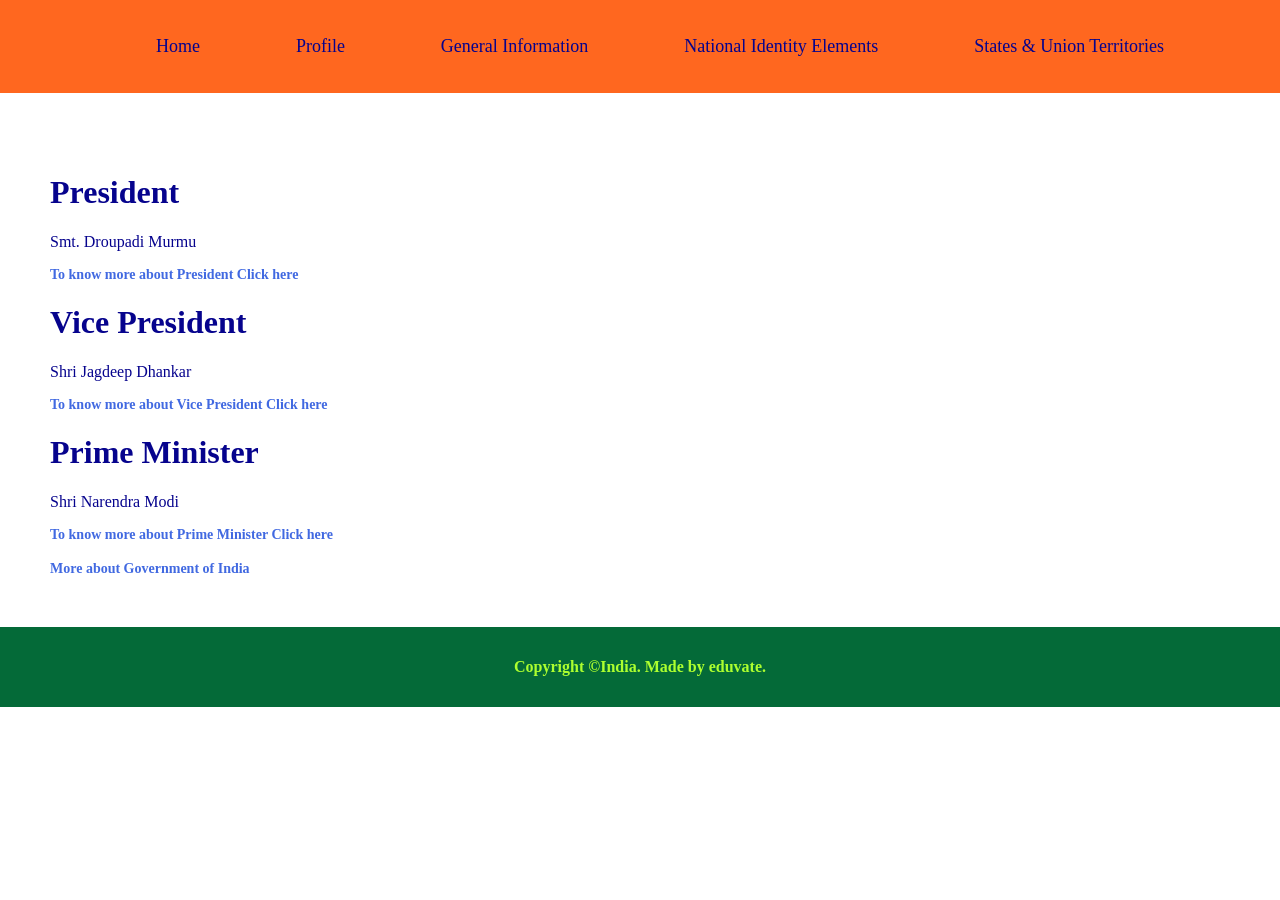
<file: general_info.html>
<DOCTYPE html>
<html>
<head>
<title> Indian Portal |General Information</title>
<link rel="stylesheet"href="style.css">
</head>
<body>
	<header>
		<nav>
			<ul>
				<li><a href="index.html">Home</a></li>
				<li><a href="profile.html">Profile</a></li>
				<li><a href="general_info.html">General Information</a></li>
				<li><a href="national_elements.html">National Identity Elements</a></li>
				<li><a href="states_union_territories.html">States & Union Territories</a></li>
			</ul>
		</nav>
	</header>

	<main>
		<div class="row">
			<div class="column2">
				<h1>President</h1>
				<p>Smt. Droupadi Murmu</p>
				<a href="http://presidentofindia.nic.in/" target="_blank"><strong>To know more about President Click here</strong></a>
				<h1>Vice President</h1>
				<p>Shri Jagdeep Dhankar</p>
				<a href="http://vicepresidentofindia.nic.in/" target="_blank"><strong>To know more about Vice President Click here</strong></a>
				<h1>Prime Minister</h1>
				<p>Shri Narendra Modi</p>
				<a href="http://pmindia.gov.in/en/pms-profile/" target="_blank"><strong>To know more about Prime Minister Click here</strong></a><br><br>
				<a href="http://www.india.gov.in/my-government/whos-who" target="_blank"><strong>More about Government of India</strong></a>
			</div>
		</div>
	</main>

	<footer>
		<p id="footer_paragraph">Copyright &copy;India. Made by eduvate.</p>
	</footer>
	
</body>
</html>
</file>
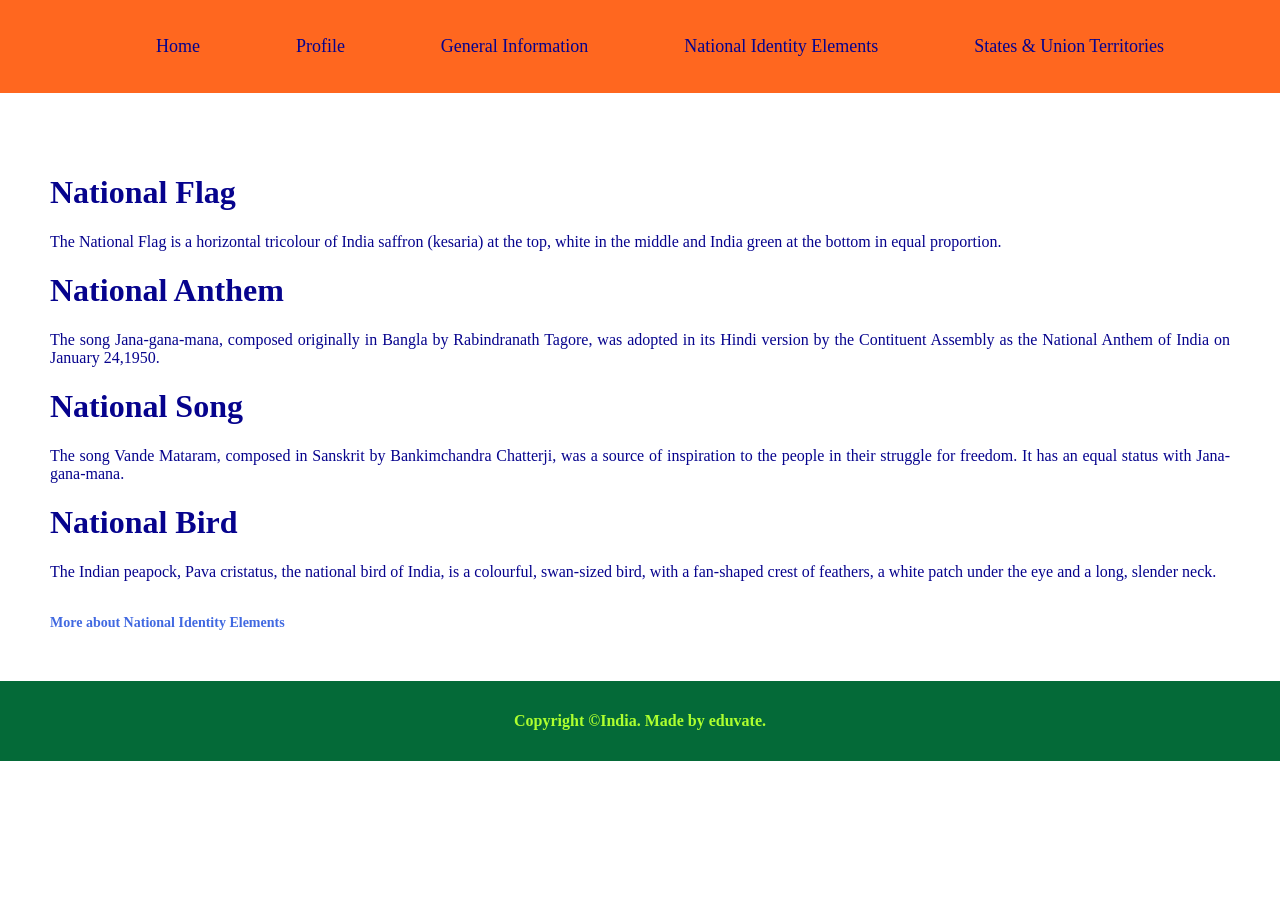
<file: national_elements.html>
<DOCTYPE html>
<html>
<head>
<title> Indian Portal |National Identity Elements</title>
<link rel="stylesheet"href="style.css">
</head>
<body>
	<header>
		<nav>
			<ul>
				<li><a href="index.html">Home</a></li>
				<li><a href="profile.html">Profile</a></li>
				<li><a href="general_info.html">General Information</a></li>
				<li><a href="national_elements.html">National Identity Elements</a></li>
				<li><a href="states_union_territories.html">States & Union Territories</a></li>
			</ul>
		</nav>
	</header>

	<main>
		<div class="row">
			<div class="column2">
				<h1>National Flag</h1>
				<p>The National Flag is a horizontal tricolour of India saffron (kesaria) at the top, white in the middle and India green at the bottom in equal proportion.</p>
				<h1>National Anthem</h1>
				<p>The song Jana-gana-mana, composed originally in Bangla by Rabindranath Tagore, was adopted in its Hindi version by the Contituent Assembly as the National Anthem of India on January 24,1950.</p>
				<h1>National Song</h1>
				<p>The song Vande Mataram, composed in Sanskrit by Bankimchandra Chatterji, was a source of inspiration to the people in their struggle for freedom. It has an equal status with Jana-gana-mana.</p>
				<h1>National Bird</h1>
				<p>The Indian peapock, Pava cristatus, the national bird of India, is a colourful, swan-sized bird, with a fan-shaped crest of feathers, a white patch under the eye and a long, slender neck.</p>
				<br>
				<a href="http://knowindia.india.gov.in/national-identity-elements/" style="color:royalblue;"target="_blank">
				<strong>More about National Identity Elements</strong></a>
			</div>
		</div>
	</main>

	<footer>
		<p id="footer_paragraph">Copyright &copy;India. Made by eduvate.</p>
	</footer>
	
</body>
</html>
</file>
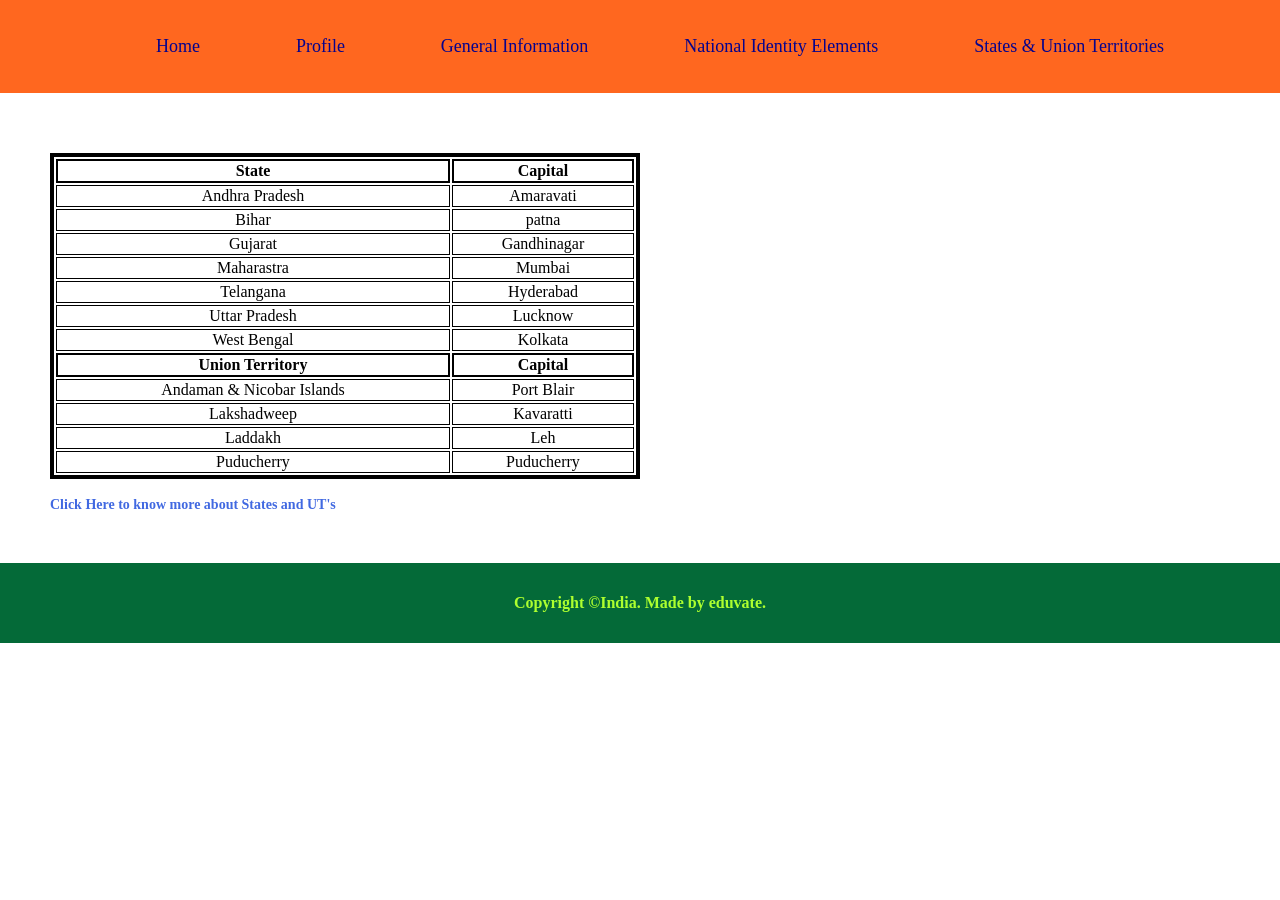
<file: states_union_territories.html>
<DOCTYPE html>
<html>
<head>
<title> Indian Portal |National Identity Elements</title>
<link rel="stylesheet"href="style.css">
</head>
<body>
	<header>
		<nav>
			<ul>
				<li><a href="index.html">Home</a></li>
				<li><a href="profile.html">Profile</a></li>
				<li><a href="general_info.html">General Information</a></li>
				<li><a href="national_elements.html">National Identity Elements</a></li>
				<li><a href="states_union_territories.html">States & Union Territories</a></li>
			</ul>
		</nav>
	</header>

	<main>
		<div class="row">
			<div class="column2">
				<table>
					<!--States-->
					<tr>
						<th>State</th>
						<th>Capital</th>
					</tr>
					<tr>
						<td>Andhra Pradesh</td>
						<td>Amaravati</td>
					</tr>
					<tr>
						<td>Bihar</td>
						<td>patna</td>
					</tr>
					<tr>
						<td>Gujarat</td>
						<td>Gandhinagar</td>
					</tr>
					<tr>
						<td>Maharastra</td>
						<td>Mumbai</td>
					</tr>
					<tr>
						<td>Telangana</td>
						<td>Hyderabad</td>
					</tr>
					<tr>
						<td>Uttar Pradesh</td>
						<td>Lucknow</td>
					</tr>
					<tr>
						<td>West Bengal</td>
						<td>Kolkata</td>
					</tr>
					<!--Union Territory-->
					<tr>
						<th>Union Territory</th>
						<th>Capital</th>
					</tr>
					<tr>
						<td>Andaman & Nicobar Islands</td>
						<td>Port Blair</td>
					</tr>
					<tr>
						<td>Lakshadweep</td>
						<td>Kavaratti</td>
					</tr>
					<tr>
						<td>Laddakh</td>
						<td>Leh</td>
					</tr>
					<tr>
						<td>Puducherry</td>
						<td>Puducherry</td>
					</tr>
				</table>
				<br>
				<a href="http://knowindia.india.gov.in/states-uts/" style="color:royalblue;"target="_blank">
				<strong>Click Here to know more about States and UT's</strong></a>
			</div>
		</div>
	</main>

	<footer>
		<p id="footer_paragraph">Copyright &copy;India. Made by eduvate.</p>
	</footer>
	
</body>
</html>
</file>
<file: style.css>
header{
	padding: 20px;
	background-color: #FF671F;
}
body{
	margin:0;
	paddign:0;
	background-color: ligthslategrey;
}
nav ul{
	display: flex;
	justify-content: space-evenly;
}
nav ul li{
	list-style: none;
}
nav ul li a{
	color: #06038D;
	text-decoration: none;
	font-size: 18px;
}
footer{
	padding: 15px;
	margin-bottom: 0px;
	background: #046A38;
}
#footer_paragraph{
	text-align: center;
	font-weight: 700;
	color:greenyellow;
}
a{
	color: royalblue;
	text-decoration: none;
	font-size: 14px;
	position: relative;
}
main{
	color: #06038D;
	padding: 10px;
	background-color: white;
}
p{
	text-align: justify;
}
.row{
	display: flex;
	flex-wrap: nowrap;
	padding: 20px;
	margin-top: 10px;
}
.column1{
	flex-basis: 40%;
	margin-left: 10px;
	padding: 10px;
}
.column2{
	flex-basis: 120%;
	padding: 20px;
}
table{
	border: 4px solid black;
	width: 50%;
	text-align: center;
}
th{
	border: 2px solid black;
}
td{
	border: 1px solid black;
}
</file>
